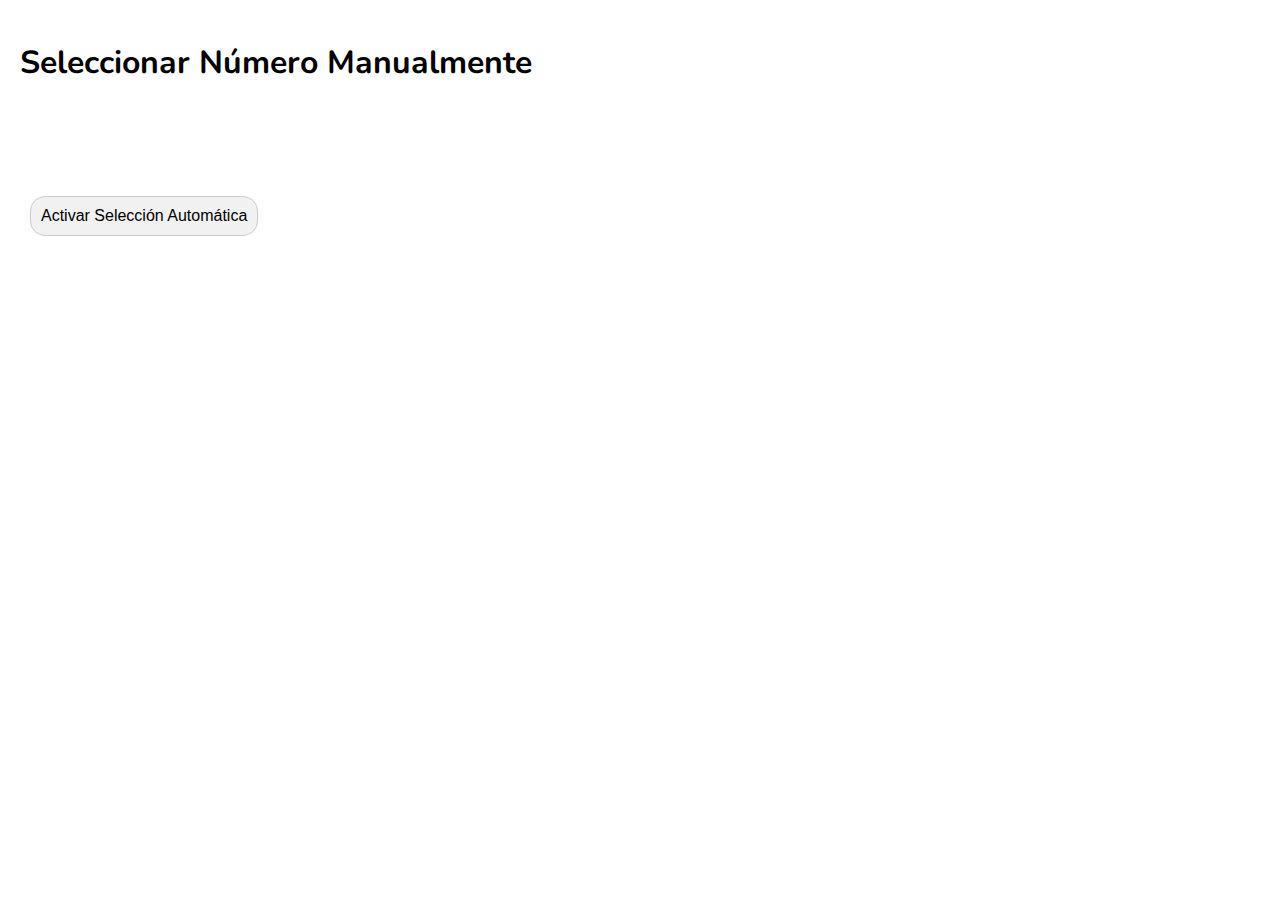
<file: marcarNumero.html>
<!DOCTYPE html>
<html lang="en">
<head>
    <meta charset="UTF-8">
    <meta name="viewport" content="width=device-width, initial-scale=1.0">
    <title>Marcar Número Manualmente</title>
    <link href="https://fonts.googleapis.com/css2?family=Nunito:wght@400;700&display=swap" rel="stylesheet">
    <link rel="stylesheet" href="style.css"> <!-- Usa el mismo archivo CSS para compartir estilos -->
</head>
<body>
    <h1>Seleccionar Número Manualmente</h1>

    <div id="grid-numeros-container">
        <div id="grid-numeros"></div> <!-- Este es el contenedor para el tablero -->
    </div>

    <button id="activarSeleccionAuto" class="btn">Activar Selección Automática</button>

    <script>
        const { ipcRenderer } = require('electron');
        let modoAutomatico = false; // Estado inicial del modo automático

        // Cargar el estado del bingo al abrir la ventana
        ipcRenderer.on('estado-bingo', (event, estado) => {
            generarTablero(estado.numerosExtraidos); // Sincronizar los números extraídos
        });

        // Actualizar en tiempo real cuando se recibe una actualización de la ventana principal
        ipcRenderer.on('estado-actualizado', (event, numerosExtraidos) => {
            generarTablero(numerosExtraidos); // Actualizar el tablero en la ventana espejo
        });

        // Función para generar el tablero de bingo y tachar los números extraídos
        function generarTablero(numerosExtraidos) {
            const gridNumeros = document.getElementById("grid-numeros");
            gridNumeros.innerHTML = ""; // Limpiar el contenedor

            for (let i = 1; i <= 10; i++) {
                const columna = document.createElement("div");
                columna.classList.add("columna");

                for (let j = 0; j < 9; j++) {
                    const numeroBingo = i + j * 10;
                    if (numeroBingo <= 90) {
                        const numero = document.createElement("div");
                        numero.classList.add("numero");
                        numero.textContent = numeroBingo;

                        // Marcar si ya fue extraído en el bingo principal
                        if (numerosExtraidos.includes(numeroBingo)) {
                            numero.classList.add("extraido"); // Clase para tachar el número
                        }

                        numero.addEventListener('click', () => {
                            ipcRenderer.send('marcar-numero-manualmente', numeroBingo);
                        });

                        columna.appendChild(numero);
                    }
                }
                gridNumeros.appendChild(columna);
            }
        }

        // Función para actualizar el botón de selección automática
        function actualizarBotonSeleccionAuto() {
            const boton = document.getElementById('activarSeleccionAuto');
            boton.textContent = modoAutomatico ? "Desactivar Selección Automática" : "Activar Selección Automática";
        }

        // Activar o desactivar el modo automático
        document.getElementById('activarSeleccionAuto').addEventListener('click', () => {
            modoAutomatico = !modoAutomatico;
            ipcRenderer.send('activar-modo-automatico');
            actualizarBotonSeleccionAuto();
        });

        // Reiniciar el juego cuando se recibe el evento desde la ventana principal
        ipcRenderer.on('reiniciar-juego', () => {
            generarTablero([]); // Regenerar el tablero limpio sin números extraídos
        });

        // Manejo del modo oscuro
        const modoOscuroBtn = document.getElementById("modoOscuroBtn");

        // Función para alternar el modo oscuro
        function alternarModoOscuro() {
            document.body.classList.toggle('modo-oscuro');
            const modoOscuroActivado = document.body.classList.contains('modo-oscuro');
            localStorage.setItem('modoOscuro', modoOscuroActivado);
            modoOscuroBtn.textContent = modoOscuroActivado ? 'Desactivar Modo Oscuro' : 'Activar Modo Oscuro';
            ipcRenderer.send('actualizar-modo-oscuro', modoOscuroActivado);
        }

        // Verificar si ya hay un modo almacenado en localStorage
        if (localStorage.getItem('modoOscuro') === 'true') {
            document.body.classList.add('modo-oscuro');
            modoOscuroBtn.textContent = 'Desactivar Modo Oscuro';
        }

        // Alternar el modo oscuro cuando se hace clic en el botón
        if (modoOscuroBtn) {
            modoOscuroBtn.addEventListener('click', alternarModoOscuro);
        }

        // Recibir la actualización del modo oscuro desde la ventana principal
        ipcRenderer.on('actualizar-modo-oscuro', (event, modoOscuroActivado) => {
            if (modoOscuroActivado) {
                document.body.classList.add('modo-oscuro');
                modoOscuroBtn.textContent = 'Desactivar Modo Oscuro';
            } else {
                document.body.classList.remove('modo-oscuro');
                modoOscuroBtn.textContent = 'Activar Modo Oscuro';
            }
        });
    </script>
</body>
</html>
</file>
<file: style.css>
/* Estilo global */
body {
    font-family: 'Nunito', sans-serif;
    margin: 0;
    padding: 20px;
}

/* Estilo para el modo oscuro */
body.modo-oscuro {
    background-color: #1e1e1e;
    color: #ffffff;
}

/* Contenedor principal del bingo */
.container {
    display: grid;
    grid-template-columns: 3fr 2fr;
    grid-template-rows: auto 1fr auto;
    gap: 10px;
    height: 100vh;
    padding: 10px;
}

/* Botones generales */
button {
    margin: 10px;
    padding: 10px;
    font-size: 16px;
    border-radius: 15px;
    background-color: #f1f1f1;
    color: #000;
    border: 1px solid #ccc;
    transition: background-color 0.3s ease, color 0.3s ease;
}

button:hover {
    background-color: #ff4b4b;
    color: white;
}

body.modo-oscuro button {
    background-color: #444;
    color: #fff;
    border: 1px solid #fff;
}

body.modo-oscuro button:hover {
    background-color: #f39c12;
}

/* Campos de entrada (input) */
input[type="text"], input[type="number"] {
    width: 100%;
    padding: 10px;
    margin: 10px 0;
    box-sizing: border-box;
    border: 1px solid #ccc;
    border-radius: 15px;
    background-color: #f1f1f1;
    color: #000;
    transition: background-color 0.3s ease, border-color 0.3s ease;
}

body.modo-oscuro input[type="text"], body.modo-oscuro input[type="number"] {
    background-color: #2d2d2d;
    color: white;
    border: 1px solid #fff;
}

/* Estilos para el tablero de números */
#grid-numeros-container {
    grid-column: 1 / 2; /* Primera columna */
    grid-row: 1 / 3; /* Ocupar las dos filas de la primera columna */
    height: 100%; /* Ocupar toda la altura */
    display: flex;
    justify-content: center;
    align-items: center;
    width: 100%;
    max-width: 600px;
    margin-left: 0;
}

/* Estilos para el contenedor del grid de números */
#grid-numeros {
    display: grid;
    grid-template-columns: repeat(10, 1fr); /* 10 columnas */
    grid-template-rows: repeat(9, 1fr); /* 9 filas */
    gap: 10px; /* Espaciado entre las celdas */
    justify-items: center; /* Centrar los elementos dentro de cada celda */
    align-items: center; /* Alinear verticalmente */
    width: 100%;
    max-width: 600px; /* Limitar el ancho máximo */
}

.numero {
    width: 50px;
    height: 50px;
    background-color: #f1f1f1;
    text-align: center;
    line-height: 50px;
    border: 2px solid #ccc;
    font-weight: bold;
    font-size: 20px;
    border-radius: 5px;
    color: #000;
}

/* Para los números extraídos */
.numero.extraido {
    background-color: #ff4b4b;
    color: white;
    font-weight: bold;
}

body.modo-oscuro .extraido {
    background-color: #ff4b4b;
    color: #ffffff;
}

/* Sección de últimos números */
#ultimos-numeros {
    grid-column: 2 / 3; /* Segunda columna */
    grid-row: 1 / 2; /* Primera fila */
    text-align: center;
    min-height: 300px;
}

/* Lista de últimos números */
#lista-numeros {
    list-style-type: none;
    padding: 0;
    margin-bottom: 20px;
}

#lista-numeros li {
    display: flex;
    justify-content: center;
    align-items: center;
    border-radius: 50%;
    margin: 10px auto;
    color: white;
    font-weight: bold;
    text-align: center;
    transition: transform 0.3s ease;
}


/* Números extraídos en diferentes tamaños */
.numero-extraido {
    width: 40px;
    height: 40px;
    font-size: 18px;
    line-height: 40px;
    background-color: #ff4b4b;
    transition: transform 0.3s;
}

/* Mover los premios debajo de los últimos números */
#premios {
    margin-top: 20px; /* Ajustar margen superior para que quede justo debajo de los números */
    text-align: center;
}

#premios ul {
    list-style-type: none;
    padding-left: 0;
}

.numero-extraido:nth-child(1) {
    width: 80px;
    height: 80px;
    font-size: 25px;
    background-color: #ff4b4b;
}

.numero-extraido:nth-child(2) {
    width: 70px;
    height: 70px;
    font-size: 20px;
    background-color: #f7d348;
}

.numero-extraido:nth-child(3) {
    width: 55px;
    height: 55px;
    font-size: 18px;
    background-color: #4b8bff;
}

.numero-extraido:nth-child(4) {
    width: 40px;
    height: 40px;
    font-size: 16px;
    background-color: #ae49ff;
    display: none;
}

/* Resaltado de filas completadas */
.resaltado {
    background-color: yellow;
}

.opaco {
    opacity: 0.5;
}

.celda.marcada {
    background-color: red;
    color: white;
}

/* Overlay */
#overlay {
    position: absolute;
    background-color: rgba(0, 0, 0, 0.8);
    color: white;
    font-size: 110px;
    width: 150px;
    height: 150px;
    padding: 20px;
    display: none;
    z-index: 1000;
    text-align: center;
    border-radius: 50%;
    /* Centrando el overlay */
    top: 50%;
    left: 50%;
    transform: translate(-50%, -50%);
}

/* Botón de alternancia de modo oscuro */
.switch-container {
    position: absolute;
    top: 10px;
    right: 10px;
}

.switch-input {
    display: none;
}

.switch-label {
    display: flex;
    align-items: center;
    justify-content: space-between;
    width: 60px;
    height: 30px;
    background-color: #ccc;
    border-radius: 30px;
    position: relative;
    cursor: pointer;
    transition: background-color 0.3s ease;
}

.switch-label .icono-sol, .switch-label .icono-luna {
    position: absolute;
    font-size: 18px;
    top: 50%;
    transform: translateY(-50%);
}

.icono-sol {
    left: 10px;
    color: orange;
}

.icono-luna {
    right: 10px;
    color: yellow;
}

.switch-slider {
    position: absolute;
    width: 26px;
    height: 26px;
    background-color: white;
    border-radius: 50%;
    top: 2px;
    left: 2px;
    transition: left 0.3s ease;
}

.switch-input:checked + .switch-label .switch-slider {
    left: 32px;
    background-color: white;
}

.switch-input:checked + .switch-label {
    background-color: #333;
}

.modo-oscuro .switch-label {
    background-color: #333;
}

.carton {
    border: 1px solid #333;
    padding: 10px;
    margin-bottom: 20px;
}

.fila {
    display: flex;
    justify-content: space-between;
}

.celda {
    width: 40px;
    height: 40px;
    border: 1px solid #000;
    display: flex;
    align-items: center;
    justify-content: center;
    font-size: 18px;
}

#notificaciones {
    background-color: #222;
    color: white;
    padding: 10px;
    margin-top: 20px;
    border-radius: 5px;
    font-size: 18px;
    text-align: center;
}

#mensajeNotificacion {
    font-size: 24px;
    font-weight: bold;
}
</file>
